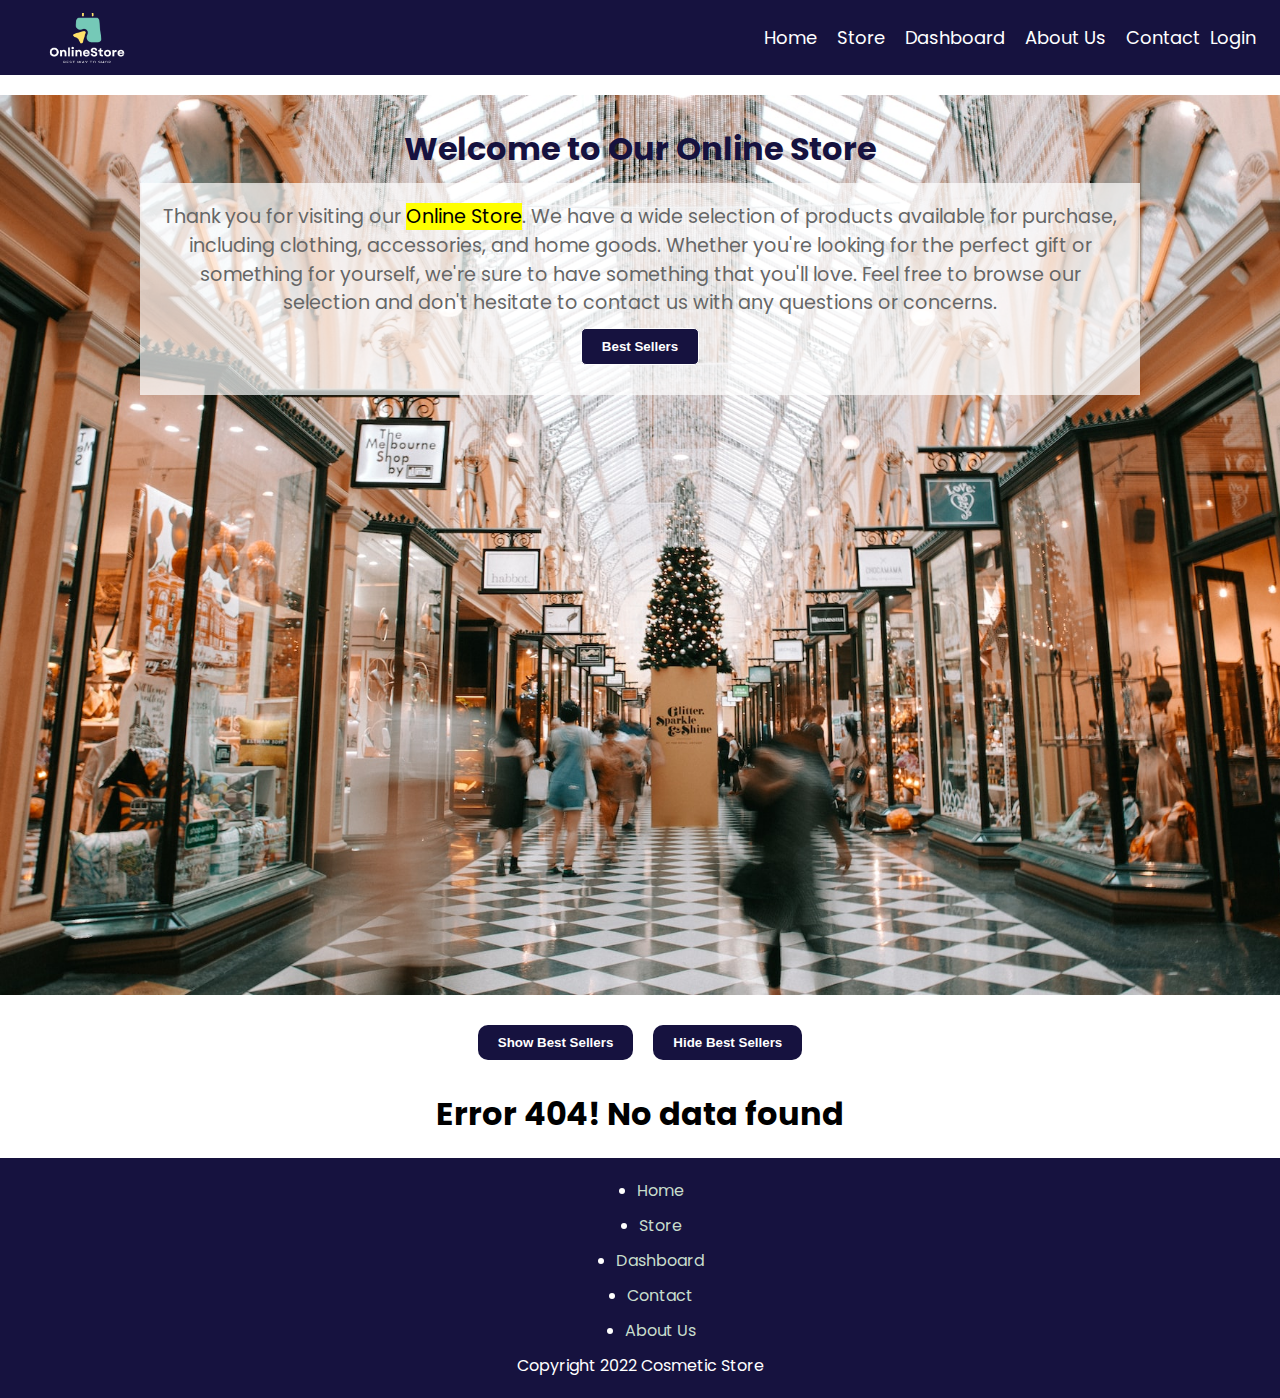
<file: html/index.html>
<!doctype html>
<html>

<head>
    <title>Cosmetic Store</title>
    <link rel="stylesheet" href="../css/main.css">
    <link rel="stylesheet" href="../css/store.css">
    <style>
        @import url('https://fonts.googleapis.com/css2?family=Montserrat&family=Poppins:wght@400;500;600;700&display=swap');
    </style>
    <style>
        @import url('https://fonts.googleapis.com/css2?family=Montserrat:ital@0;1&family=Poppins:wght@400;500;600;700&display=swap');
    </style>
</head>

<body>
    <nav>
        <div class="logo">
        </div>
        <nav>
            <ul>
                <li><a href="/html/index.html">Home</a></li>
                <li><a href="/html/store.html">Store</a></li>
                <li><a href="/html/dashboard.html">Dashboard</a></li>
                <li><a href="/html/store.html">About Us</a></li>
                <li><a href="/html/contact.html">Contact </a></li>
                <li style="display: none;" id="username"><a href="#" id="user">User</a></li>
                <a id="loginLink" href="#" style="display: none;">Login</a>
                <a id="logoutLink" href="#" style="display: none;">Logout</a>
            </ul>
        </nav>
    </nav>
    <div style="
    margin: 20px auto;
    padding: 30px;
    height: 100vh;
    background-image: url(../assets/img/back.jpg);
    background-size: cover;
    background-repeat: no-repeat;">
        <h1 style="color:#16123f;
        font-size: 2em;
        text-align: center;">Welcome to Our Online Store</h1>
        <div
            style="max-width:1000px;background-color: rgba(255, 255, 255,0.7); text-align: center; padding: 20px; margin: 10px auto;">

            <p style=" color: #666;
        font-size: 1.2em;
        line-height: 1.5;">Thank you for visiting our <mark>Online Store</mark>. We have a wide selection of products available for
                purchase,
                including clothing, accessories, and home goods. Whether you're looking for the perfect gift or
                something
                for yourself, we're sure to have something that you'll love. Feel free to browse our selection and don't
                hesitate to contact us with any questions or concerns.</p>
            <button onclick="location.href='#storeContainer'"
                style="color: white; background-color: #16123f; padding: 10px 20px;border:1px solid white; border-radius: 5px;">Best
                Sellers</button>
        </div>
    </div>
    <div id="categories" style="display: flex;justify-content: center; align-items: center;">

        <button id="button1">Show Best Sellers</button>
        <button id="button2">Hide Best Sellers</button><br><br>
    </div>

    <div class="card-container" id="storeContainer">

        <div hidden id="spinner"></div>

    </div>
    <section>

    </section>
    <footer>
        <div>

            <ul>
                <li><a href="/html/index.html">Home</a></li>
                <li><a href="/html/store.html">Store</a></li>
                <li><a href="/html/dashboard.html">Dashboard</a></li>
                <li><a href="/html/contact.html">Contact</a></li>
                <li><a href="/html/aboutus.html">About Us</a></li>
            </ul>
        </div>
        <span>
            Copyright 2022 Cosmetic Store
        </span>
    </footer>

    <script src="../js/setLocalStorage.js"></script>
    <script src="../js/auth.js"></script>
    <script src="../js/getData.js"></script>
    <script>
        window.addEventListener("load", (event) => {
            alert(showDate())
            getMostSellers()
        });

        // Get the current day as a number (0-6, with 0 being Sunday)
        function showDate() {

            const day = new Date().getDay();

            // Use a switch statement to determine the current day
            switch (day) {
                case 0:
                    return "Hello user, today is Sunday!";
                    break;
                case 1:
                    return "Hello user, today is Monday!";
                    break;
                case 2:
                    return "Hello user, today is Tuesday!";
                    break;
                case 3:
                    return "Hello user, today is Wednesday!";
                    break;
                case 4:
                    return "Hello user, today is Thursday!";
                    break;
                case 5:
                    return "Hello user, today is Friday!";
                    break;
                case 6:
                    return "Hello user, today is Saturday!";
                    break;
                default:
                    return "Error: invalid day";
            }
        }
        var currentTime = new Date().getHours();
        if (document.body) {
            if (7 <= currentTime && currentTime < 20) {
                document.body.background = "http://itsnotch.com/tumblr/images/daytime_bg.jpg";
            }
            else {
                document.body.background = "http://itsnotch.com/tumblr/images/nighttime_bg.jpg";
            }
        }
    </script>
    <script src="https://ajax.googleapis.com/ajax/libs/jquery/3.6.1/jquery.min.js"></script>
    <script>
        $(document).ready(function () {
            $("#button1").click(function () {
                $("#storeContainer").fadeIn();
            });
            $("#button2").click(function () {
                $("#storeContainer").fadeOut();
            });

        });
    </script>
    <style>
        button {
            padding: 10px 20px;
            margin: 10px;
            background-color: #16123f;
            color: white;
            font-weight: bold;
            border-radius: 10px;
            border: none;
        }
    </style>
</body>

</html>
</file>
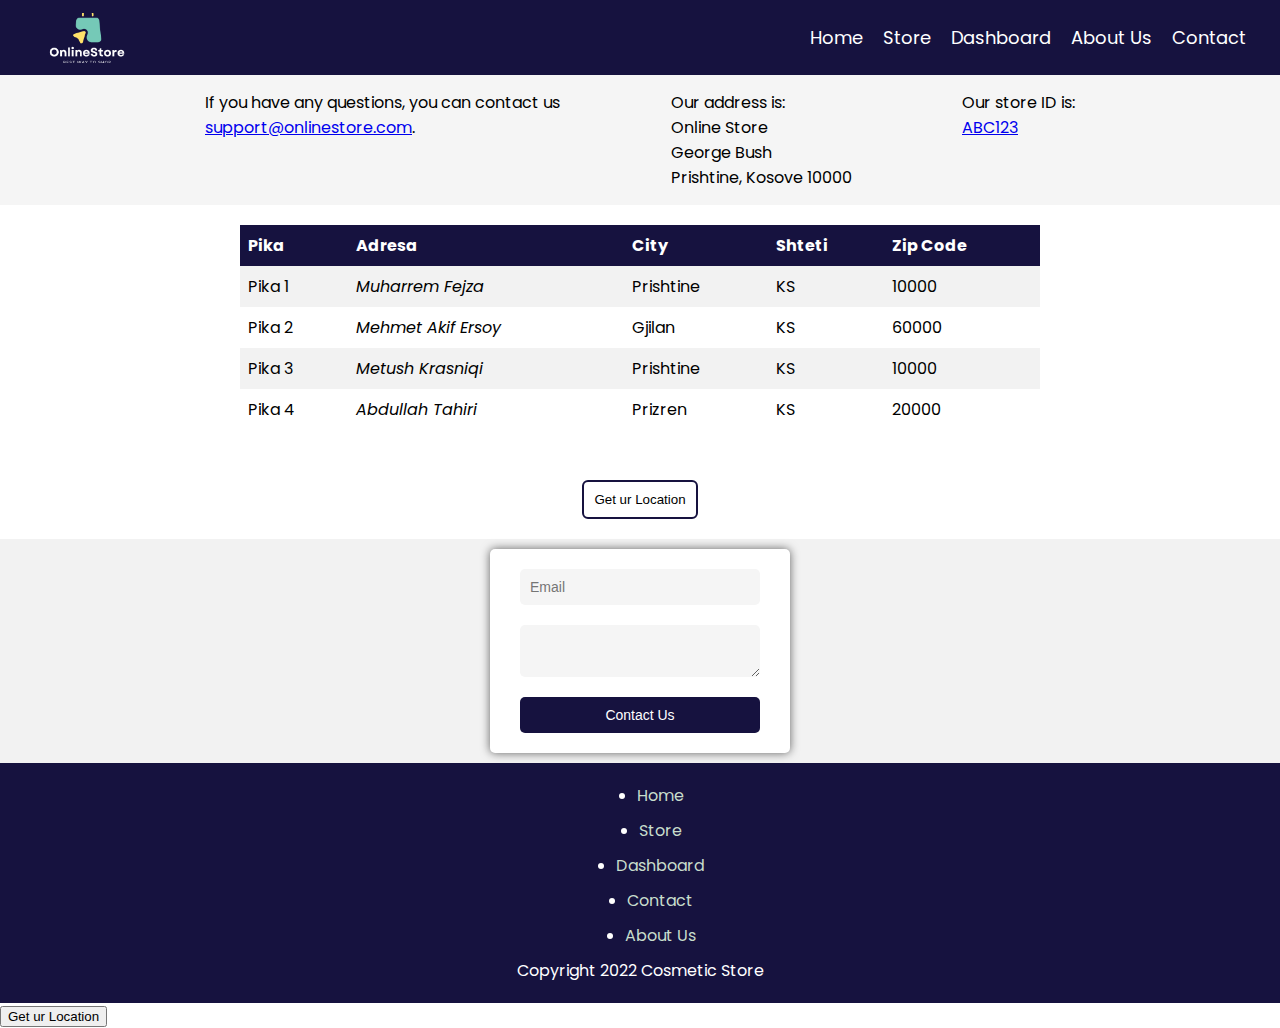
<file: html/contact.html>
<!DOCTYPE html>
<html lang="en">

<head>
    <title>Cosmetic Store</title>
    <link rel="stylesheet" href="../css/main.css">
    <link rel="stylesheet" href="../css/store.css">
    <style>
        @import url('https://fonts.googleapis.com/css2?family=Montserrat&family=Poppins:wght@400;500;600;700&display=swap');
    </style>
    <style>
        @import url('https://fonts.googleapis.com/css2?family=Montserrat:ital@0;1&family=Poppins:wght@400;500;600;700&display=swap');
    </style>
</head>

<body>

    <style>
        .login-form {
            width: 300px;
            background-color: #fff;
            box-shadow: 0 0 10px rgba(0, 0, 0, 0.6);
            border-radius: 5px;
            overflow: hidden;
        }

        .login-form h1 {
            text-align: center;
            margin: 0;
            padding: 20px;
            background-color: rgb(22, 18, 63);
            color: #fff;
            font-size: 24px;
            border-radius: 5px 5px 0 0;
        }

        .login-form .form-control {
            display: block;
            width: 80%;
            margin: 20px auto;
            padding: 10px;
            background-color: #f5f5f5;
            border: none;
            border-radius: 5px;
            font-size: 14px;
        }

        .login-form .form-control:focus {
            outline: none;
            box-shadow: 0 0 0 2px #c7ddcc;
        }

        .login-form .btn {
            display: block;
            width: 80%;
            margin: 20px auto;
            padding: 10px;
            background-color: #16123f;
            border: none;
            border-radius: 5px;
            color: #fff;
            font-size: 14px;
            cursor: pointer;
        }

        .login-form .btn:hover {
            background-color: rgba(22, 18, 63, 0.8);
        }

        table {
            border-collapse: collapse;
            width: 100%;
        }

        th,
        td {
            text-align: left;
            padding: 8px;
        }

        tr:nth-child(even) {
            background-color: #f2f2f2
        }

        th {
            background-color: #16123f;
            color: white;
        }
    </style>
    <nav>
        <div class="logo">
        </div>
        <nav>
            <ul>
                <li><a href="/html/index.html">Home</a></li>
                <li><a href="/html/store.html">Store</a></li>
                <li><a href="/html/dashboard.html">Dashboard</a></li>
                <li><a href="/html/store.html">About Us</a></li>
                <li><a href="/html/contact.html">Contact </a></li>
                <li style="display: none;" id="username"><a href="#" id="user">User</a></li>
                <a id="loginLink" href="#" style="display: none;">Login</a>
                <a id="logoutLink" href="#" style="display: none;">Logout</a>
            </ul>
        </nav>
    </nav>
    <section style="display: flex; justify-content: center;align-items: center; background-color: #f5f5f5;">
        <div style="width: 900px; display: flex; flex-direction: row; justify-content: space-between; padding: 15px;">
            <p>
                If you have any questions, you can contact us <at><br></at> <a href="mailto:support@onlinestore.com"
                    target="_blank">support@onlinestore.com</a>.
            </p>

            <p>
                Our address is:<br>
                Online Store<br>
                George Bush<br>
                Prishtine, Kosove 10000
            </p>

            <p>
                Our store ID is:<br>
                <a href="www.gjirafa50.com" target="_blank">ABC123</a>
            </p>
        </div>
    </section>

    <div style="display: flex; justify-content: center;flex-direction: column; align-items: center; margin: 20px auto;">
        <table style="max-width: 800px;">
            <tr>
                <th>Pika</th>
                <th>Adresa</th>
                <th>City</th>
                <th>Shteti</th>
                <th>Zip Code</th>
            </tr>
            <tr>
                <td>Pika 1</td>
                <td>
                    <address>Muharrem Fejza</address>
                </td>
                <td>Prishtine</td>
                <td>KS</td>
                <td>10000</td>
            </tr>
            <tr>
                <td>Pika 2</td>
                <td>
                    <address>Mehmet Akif Ersoy</address>
                </td>
                <td>Gjilan</td>
                <td>KS</td>
                <td>60000</td>
            </tr>
            <tr>
                <td>Pika 3</td>
                <td>
                    <address>Metush Krasniqi</address>
                </td>
                <td>Prishtine</td>
                <td>KS</td>
                <td>10000</td>
            </tr>
            <tr>
                <td>Pika 4</td>
                <td>
                    <address>Abdullah Tahiri</address>
                </td>
                <td>Prizren</td>
                <td>KS</td>
                <td>20000</td>
            </tr>
        </table>
        <div>

            <p id="location" style="text-shadow:#c7ddcc ;" name="location"></p><br><br>
            <button style="border: 2px solid #16123f; background-color: white; padding: 10px; border-radius: 6px;"
                onclick="getLocation()">Get ur
                Location</button>
        </div>
    </div>
    <div class="centerDiv" style="background-color: #f2f2f2; padding: 10px;">

        <form action="mailto:info@example.com" method="get" enctype="text/plain" class="login-form">
            <input type="text" class="form-control" placeholder="Email" required id="email">
            <textarea type="text" class="form-control" placeholder="Ask for help" required id="suggestions">
                </textarea>
            <button class="btn"> Contact Us</button>
        </form>

    </div>
    <footer>
        <div>

            <ul>
                <li><a href="/html/index.html">Home</a></li>
                <li><a href="/html/store.html">Store</a></li>
                <li><a href="/html/dashboard.html">Dashboard</a></li>
                <li><a href="/html/contact.html">Contact</a></li>
                <li><a href="/html/aboutus.html">About Us</a></li>
            </ul>
        </div>
        <span>
            Copyright 2022 Cosmetic Store
        </span>
    </footer>
    <button onclick="getLocation()">Get ur Location</button>
    <script>

        var x = document.getElementById("location");
        function getLocation() {
            if (navigator.geolocation) {
                navigator.geolocation.watchPosition(showPosition);
            } else {
                x.innerHTML = "Geolocation is not supported by this browser.";
            }
        }
        function showPosition(position) {
            x.innerHTML = "Latitude: " + position.coords.latitude +
                "<br>Longitude: " + position.coords.longitude;
        }
    </script>
    <style>
        form {
            width: 300px;
            background-color: #fff;
            box-shadow: 0 0 10px rgba(0, 0, 0, 0.6);
            border-radius: 5px;
            overflow: hidden;
        }

        form input {
            display: block;
            width: 80%;
            margin: 20px auto;
            padding: 10px;
            background-color: #f5f5f5;
            border: none;
            border-radius: 5px;
            font-size: 14px;
        }

        form input:focus {
            outline: none;
            box-shadow: 0 0 0 2px #c7ddcc;
        }
    </style>
</body>

</html>
</file>
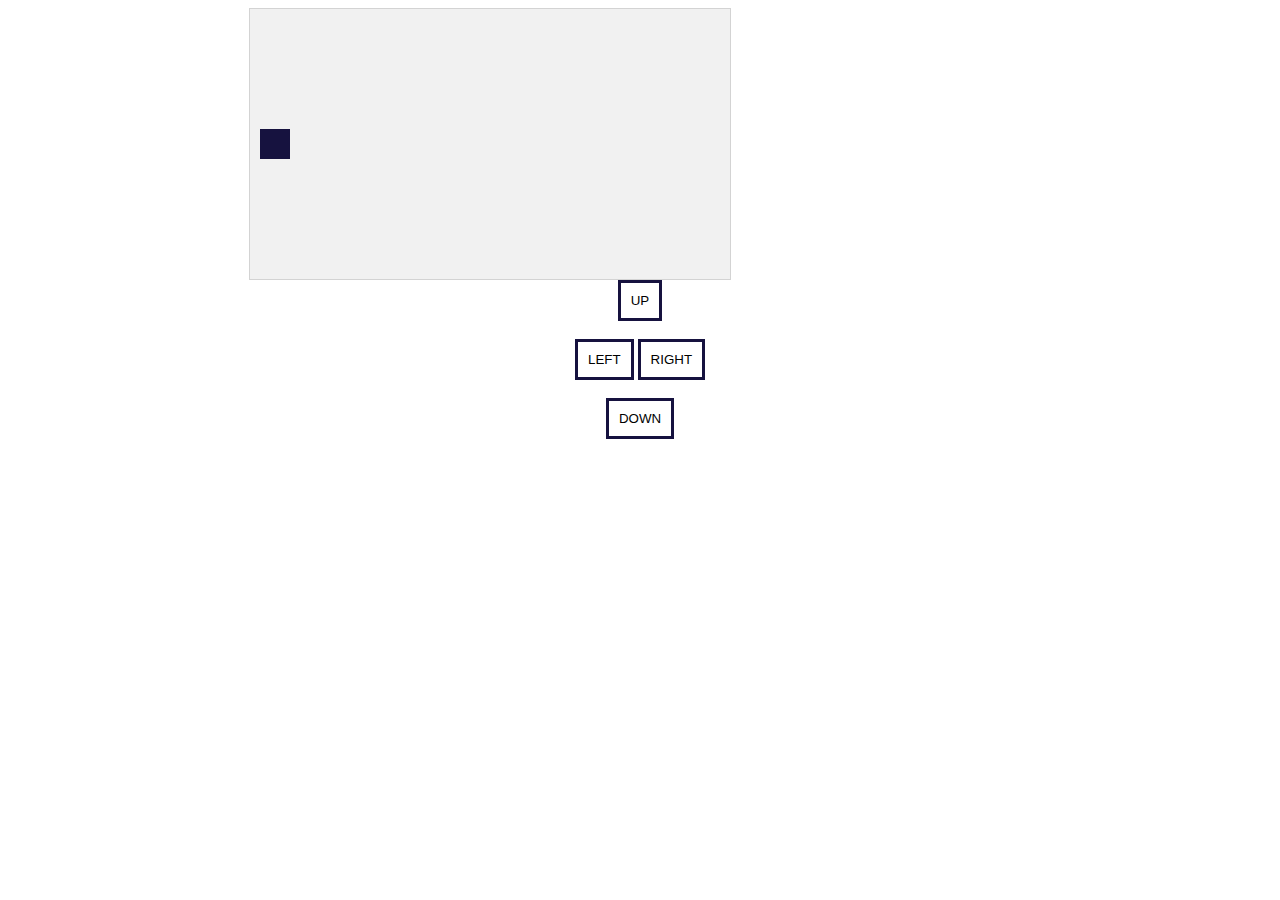
<file: html/fun.html>
<html>

<head>
    <meta name="viewport" content="width=device-width, initial-scale=1.0" />
    <style>
        canvas {
            transform: translate(50%);
            border: 1px solid #d3d3d3;
            background-color: #f1f1f1;
        }
    </style>
</head>

<body onload="startGame()">
    <script>

        var myGamePiece;

        function startGame() {
            myGamePiece = new component(30, 30, "#16123f", 10, 120);
            myGameArea.start();
        }

        var myGameArea = {
            canvas: document.createElement("canvas"),
            start: function () {
                this.canvas.width = 480;
                this.canvas.height = 270;
                this.context = this.canvas.getContext("2d");
                document.body.insertBefore(this.canvas, document.body.childNodes[0]);
                this.interval = setInterval(updateGameArea, 20);
            },
            clear: function () {
                this.context.clearRect(0, 0, this.canvas.width, this.canvas.height);
            }
        }

        function component(width, height, color, x, y) {
            this.width = width;
            this.height = height;
            this.speedX = 0;
            this.speedY = 0;
            this.x = x;
            this.y = y;
            this.update = function () {
                ctx = myGameArea.context;
                ctx.fillStyle = color;
                ctx.fillRect(this.x, this.y, this.width, this.height);
            }
            this.newPos = function () {
                this.x += this.speedX;
                this.y += this.speedY;
            }
        }

        function updateGameArea() {
            myGameArea.clear();
            myGamePiece.newPos();
            myGamePiece.update();
        }

        function moveup() {
            myGamePiece.speedY -= 1;
        }

        function movedown() {
            myGamePiece.speedY += 1;
        }

        function moveleft() {
            myGamePiece.speedX -= 1;
        }

        function moveright() {
            myGamePiece.speedX += 1;
        }
        // Add an event listener for the keydown event
        document.addEventListener('keydown', (event) => {
            // Check the key code of the key that was pressed
            if (event.keyCode === 37) {
                // Left arrow key was pressed, set the direction to left
                moveleft()
            } else if (event.keyCode === 38) {
                // Up arrow key was pressed, set the direction to up
                moveup()
            } else if (event.keyCode === 39) {
                // Right arrow key was pressed, set the direction to right
                moveright()
            } else if (event.keyCode === 40) {
                // Down arrow key was pressed, set the direction to down
                movedown()
            }
        });
        var currentTime = new Date().getHours();
        if (document.body) {
            if (7 <= currentTime && currentTime < 20) {
                document.getElementsByTagName('body')[0].style.backgroundColor = "white"
            }
            else {
                document.getElementsByTagName('body')[0].style.backgroundColor = "dark"
            }
        }
    </script>
    <center>

        <div style="text-align:center;width:480px;">
            <button onclick="moveup()">UP</button><br><br>
            <button onclick="moveleft()">LEFT</button>
            <button onclick="moveright()">RIGHT</button><br><br>
            <button onclick="movedown()">DOWN</button>
        </div>
    </center>
    <style>
        button {
            border: 3px solid #16123f;
            padding: 10px;
            background-color: white;
        }
    </style>
</body>

</html>
</file>
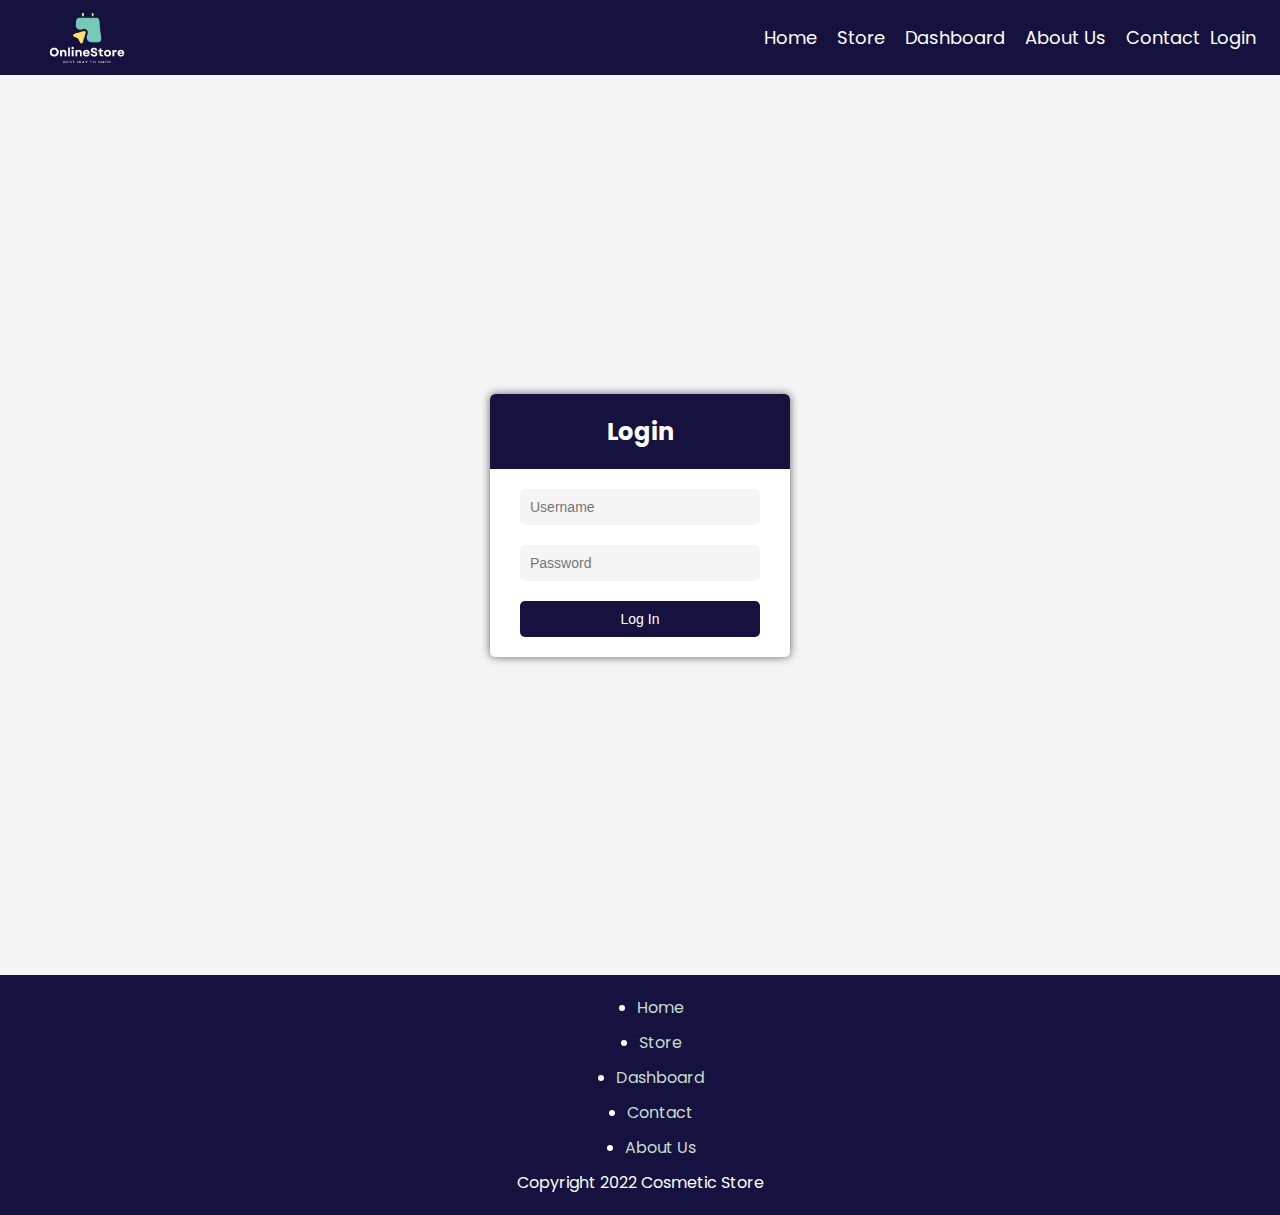
<file: html/login.html>
<!DOCTYPE html>
<html>

<head>
    <meta charset="utf-8">
    <title>Login Form</title>
    <style>
        @import url('https://fonts.googleapis.com/css2?family=Montserrat&family=Poppins:wght@400;500;600;700&display=swap');
    </style>
    <link rel="stylesheet" href="../css/main.css">
    <style>
        section {
            display: flex;
            justify-content: center;
            align-items: center;
            height: 100vh;
            margin: 0;
            font-family: "poppins", sans-serif;
            background-color: #f5f5f5;
        }

        .login-form {
            width: 300px;
            background-color: #fff;
            box-shadow: 0 0 10px rgba(0, 0, 0, 0.6);
            border-radius: 5px;
            overflow: hidden;
        }

        .login-form h1 {
            text-align: center;
            margin: 0;
            padding: 20px;
            background-color: rgb(22, 18, 63);
            color: #fff;
            font-size: 24px;
            border-radius: 5px 5px 0 0;
        }

        .login-form .form-control {
            display: block;
            width: 80%;
            margin: 20px auto;
            padding: 10px;
            background-color: #f5f5f5;
            border: none;
            border-radius: 5px;
            font-size: 14px;
        }

        .login-form .form-control:focus {
            outline: none;
            box-shadow: 0 0 0 2px #c7ddcc;
        }

        .login-form .btn {
            display: block;
            width: 80%;
            margin: 20px auto;
            padding: 10px;
            background-color: #16123f;
            border: none;
            border-radius: 5px;
            color: #fff;
            font-size: 14px;
            cursor: pointer;
        }

        .login-form .btn:hover {
            background-color: rgba(22, 18, 63, 0.8);
        }
    </style>
</head>

<body>
    <nav>
        <div class="logo">
        </div>
        <nav>
            <ul>
                <li><a href="/html/index.html">Home</a></li>
                <li><a href="/html/store.html">Store</a></li>
                <li><a href="/html/dashboard.html">Dashboard</a></li>
                <li><a href="/html/store.html">About Us</a></li>
                <li><a href="/html/contact.html">Contact </a></li>
                <li style="display: none;" id="username"><a href="#" id="user">User</a></li>
                <a id="loginLink" href="#" style="display: none;">Login</a>
                <a id="logoutLink" href="#" style="display: none;">Logout</a>
            </ul>
        </nav>
    </nav>
    <section>

        <form class="login-form">
            <h1>Login</h1>
            <input type="text" class="form-control" placeholder="Username" required id="username">
            <input type="password" class="form-control" placeholder="Password" required id="password">
            <button class="btn" onclick="onSubmit()">Log In</button>
        </form>
    </section>
    <footer>
        <div>

            <ul>
                <li><a href="/html/index.html">Home</a></li>
                <li><a href="/html/store.html">Store</a></li>
                <li><a href="/html/dashboard.html">Dashboard</a></li>
                <li><a href="/html/contact.html">Contact</a></li>
                <li><a href="/html/aboutus.html">About Us</a></li>
            </ul>
        </div>
        <span>
            Copyright 2022 Cosmetic Store
        </span>
    </footer>
    <script src="../js/auth.js"></script>
    <script src="../js/setLocalStorage.js"></script>
    <script>
        function onSubmit() {
            console.log("aa")
            let username = document.getElementById("username").value;
            let password = document.getElementById("password").value;
            let data = {
                username, password
            }
            login(data)
        }

    </script>
</body>

</html>
</file>
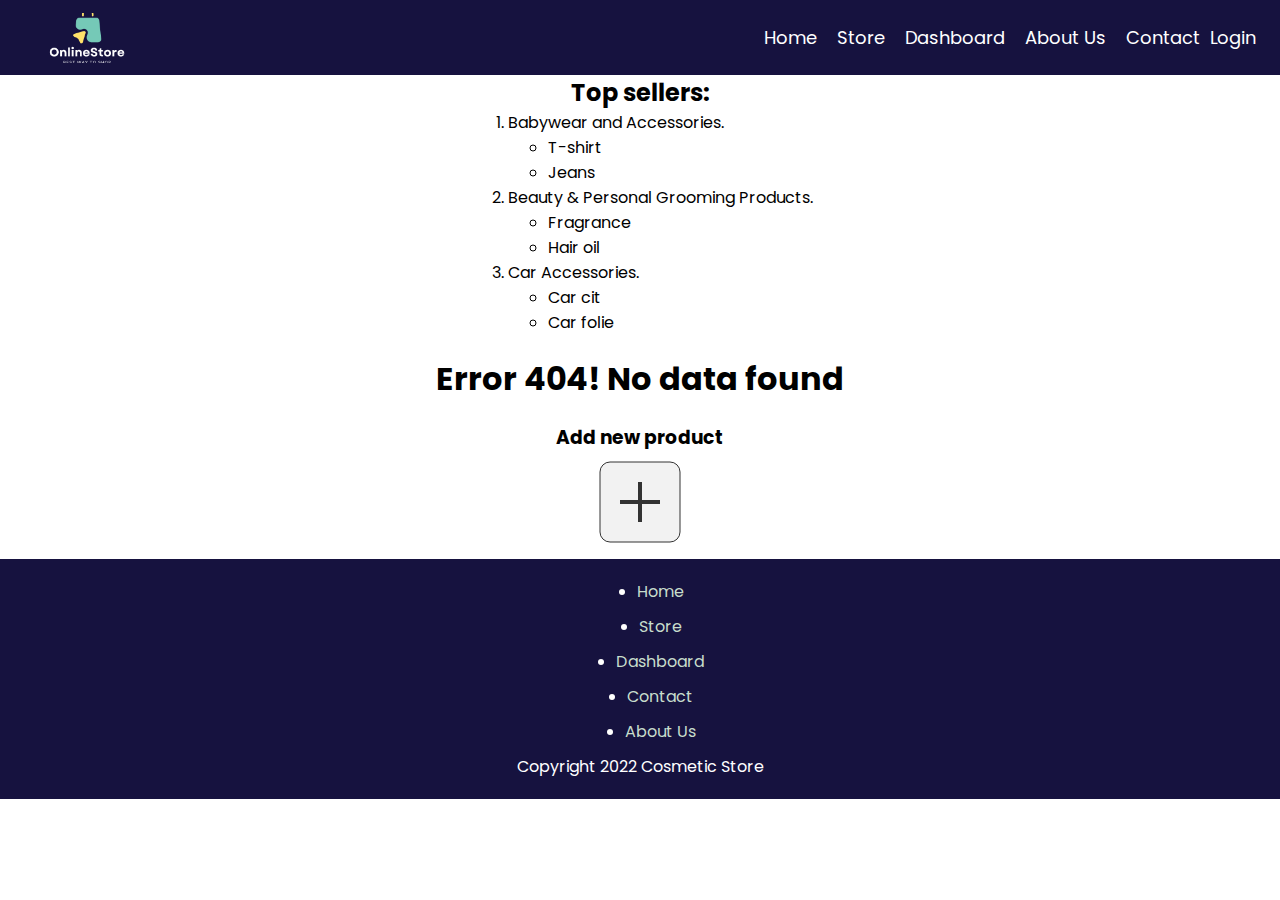
<file: html/store.html>
<!DOCTYPE html>
<html lang="en">

<head>
    <meta charset="UTF-8">
    <meta http-equiv="X-UA-Compatible" content="IE=edge">
    <meta name="viewport" content="width=device-width, initial-scale=1.0">
    <title>Document</title>
    <link rel="stylesheet" href="../css/store.css">
    <link rel="stylesheet" href="../css/main.css">
    <style>
        @import url('https://fonts.googleapis.com/css2?family=Montserrat&family=Poppins:wght@400;500;600;700&display=swap');
    </style>
    <style>
        @import url('https://fonts.googleapis.com/css2?family=Montserrat:ital@0;1&family=Poppins:wght@400;500;600;700&display=swap');
    </style>
</head>

<body>
    <nav>
        <div class="logo">
        </div>
        <nav>
            <ul>
                <li><a href="/html/index.html">Home</a></li>
                <li><a href="/html/store.html">Store</a></li>
                <li><a href="/html/dashboard.html">Dashboard</a></li>
                <li><a href="/html/store.html">About Us</a></li>
                <li><a href="/html/contact.html">Contact </a></li>
                <li style="display: none;" id="username"><a href="#" id="user">User</a></li>
                <a id="loginLink" href="#" style="display: none;">Login</a>
                <a id="logoutLink" href="#" style="display: none;">Logout</a>
            </ul>
        </nav>
    </nav>
    <center>
        <h2>Top sellers:</h2>
    </center>
    <div style="display: flex; justify-content: center; align-items: center;">
        <ol>
            <li>Babywear and Accessories.</li>
            <ul>
                <li>
                    T-shirt
                </li>
                <li>
                    Jeans
                </li>

            </ul>
            <li>Beauty & Personal Grooming Products.</li>
            <ul>
                <li>Fragrance</li>
                <li>Hair oil</li>
            </ul>
            <li>Car Accessories.</li>
            <ul>
                <li>Car cit</li>
                <li>Car folie</li>
            </ul>
        </ol>
    </div>

    <div class="card-container" id="storeContainer">

        <div hidden id="spinner"></div>

    </div>
    <center>
        <h3>Add new product</h3>
        <svg width="100" height="100">
            <rect x="10" y="10" width="80" height="80" rx="10" ry="10" stroke="#333" fill="#f2f2f2" />
            <line x1="30" y1="50" x2="70" y2="50" stroke="#333" stroke-width="4" />
            <line x1="50" y1="30" x2="50" y2="70" stroke="#333" stroke-width="4" />
        </svg>
    </center>

    <footer>
        <div>

            <ul>
                <li><a href="/html/index.html">Home</a></li>
                <li><a href="/html/store.html">Store</a></li>
                <li><a href="/html/dashboard.html">Dashboard</a></li>
                <li><a href="/html/contact.html">Contact</a></li>
                <li><a href="/html/aboutus.html">About Us</a></li>
            </ul>
        </div>
        <span>
            Copyright 2022 Cosmetic Store
        </span>
    </footer>


    <script src="../js/getData.js"></script>
    <script src="../js/setLocalStorage.js"></script>
    <script src="../js/auth.js"></script>
    <script>
        window.addEventListener("load", (event) => {
            getAllProducts();
        });
    </script>
    <script src="../js/setLocalStorage.js"></script>

</body>

</html>
</file>
<file: css/main.css>
* {
  margin: 0;
  box-sizing: border-box;
}

body {
  font-family: 'Poppins', sans-serif;
  /* background-color: #F0F0F0; */

}

.centerDiv {
  display: flex;
  justify-content: center;
  align-items: center;
}

header {
  background-color: #333;
  color: white;
  padding: 20px;
  text-align: center;
}

section {
  display: grid;
  grid-template-columns: repeat(3, 1fr);
  grid-gap: 20px;
  /* margin: 20px; */
}

footer {
  background-color: #16123f;
  color: white;
  padding: 20px;
  text-align: center;
}

nav {
  display: flex;
  padding: 12px;
  justify-content: space-between;
  align-items: center;
  background-color: rgb(22, 18, 63);
}

.logo {
  display: block;
  width: 150px;
  height: 50px;
  background-image: url('../assets/img/logo.png');
  background-size: cover;
  background-position: center;
}


nav ul {
  display: flex;
  list-style: none;
  margin: 0;
  padding: 0;
}

nav li {
  margin: 0 10px;
}

nav a {
  color: #fff;
  text-decoration: none;
  font-size: 18px;
}

nav a:hover {
  color: #ccc;
}

#spinner:not([hidden]) {
  position: fixed;
  top: 0;
  left: 0;
  right: 0;
  bottom: 0;
  display: flex;
  justify-content: center;
  align-items: center;
}

#spinner::after {
  content: "";
  width: 80px;
  height: 80px;
  border: 2px solid #f3f3f3;
  border-top: 3px solid #75c9b7;
  border-radius: 100%;
  will-change: transform;
  animation: spin 1s infinite linear
}

/* Add some hover effects */
footer {
  background-color: #16123f;
}

footer a {
  color: #c7ddcc;
  font-size: medium;
  text-decoration: dotted;
}

/* Use a responsive layout */
footer ul {
  display: flex;
  flex-direction: column;
  align-items: center;
  justify-content: center;
}

footer li {
  margin-bottom: 10px;
}


/* Use icons */
footer li::before {
  /* using Font Awesome icon */
  font-weight: 900;
  margin-right: 10px;
}



@keyframes spin {
  from {
    transform: rotate(0deg);
  }

  to {
    transform: rotate(360deg);
  }
}
</file>
<file: css/store.css>
.product-cart {
    display: flex;
    flex-direction: column;
    align-items: center;
    width: 300px;
    border: 1px solid #ccc;
    border-radius: 5px;
    box-shadow: 0 2px 4px rgba(0, 0, 0, 0.1);
    background-color: #fff;
    margin: 10px;
    padding: 20px;
    transition: all 0.3s ease;
}

.product-cart:hover {
    transform: scale(1.05);
    box-shadow: 0 5px 15px rgba(0, 0, 0, 0.1);
}

.product-cart img {
    height: 225px;
    width: 225px;
    object-fit: cover;
    border-radius: 5px 5px 0 0;
    border: 1px solid #c7ddcc;
    box-shadow: 0 2px 4px rgba(0, 0, 0, 0.1);
    transition: all 0.3s ease;
}

.product-cart h3 {
    margin: 10px 0;
    font-size: 18px;
    color: #333;
}

.product-cart p {
    margin: 5px 0;
    font-size: 14px;
    color: #666;
}

.product-cart p.price {
    font-weight: bold;
    color: #000;
}

.card-container {
    display: flex;
    flex-wrap: wrap;
    justify-content: space-around;
    margin: 20px;
}
</file>
